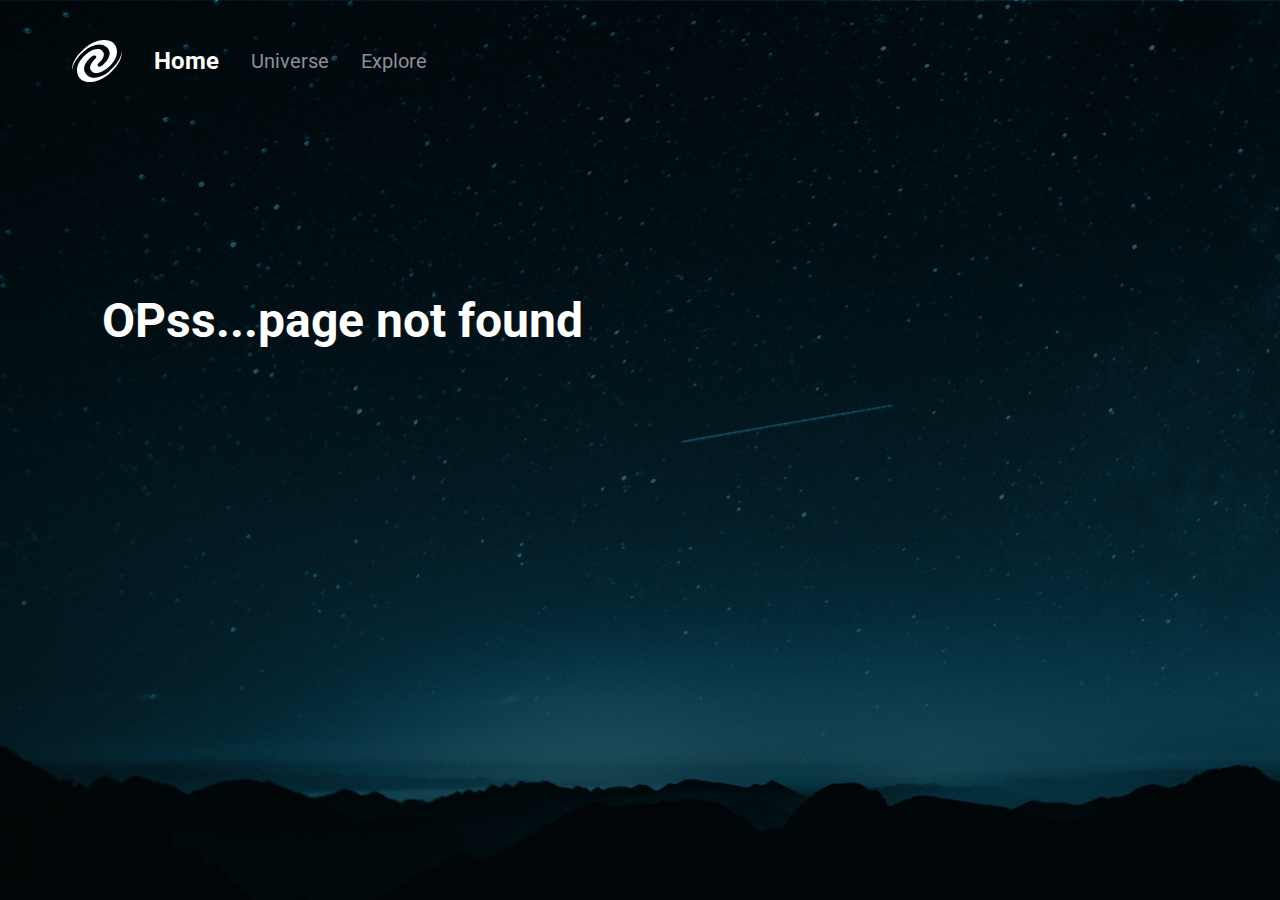
<file: index.html>
<!DOCTYPE html>
<html lang="en">

<head>
  <meta charset="UTF-8">
  <meta name="viewport" content="width=device-width, initial-scale=1.0">
  <link rel="preconnect" href="https://fonts.googleapis.com">
  <link rel="preconnect" href="https://fonts.gstatic.com" crossorigin>
  <title>SPA Universe</title>
  <link href="https://fonts.googleapis.com/css2?family=Roboto:wght@400;700&display=swap" rel="stylesheet">
  <link rel="stylesheet" href="style.css">
</head>

<body>

  <div id="background-changes" class="page-background"></div>

  <nav class="navigation-bar">
    <img src="./assets/logo.svg" alt="">
    <a id="home" class="active" href="/" onclick="route()">Home</a>
    <a id="universe" href="/universe" onclick="route()">Universe</a>
    <a id="explore" href="/explore" onclick="route()">Explore</a>
  </nav>
  <div id="app"></div>
  <script src="/js/index.js" type="module"></script>
</body>

</html>
</file>
<file: style.css>
* {
  margin: 0;
  padding: 0;
  box-sizing: border-box;
}

:root {
  font-size: clamp(40%, 1% + 2vw, 62.5%);
  --primary-text-color: #fff;
  --ff-general: "Roboto", sans-serif;
}

body {
  /* background-color: red; */
  font-family: var(--ff-general);
  height: 100vh;
  color: var(--primary-text-color);
}

.navigation-bar {
  display: flex;
  align-items: center;
  gap: 3.2rem;
  padding: 4rem 7.2rem;
  position: relative;
}

nav a {
  text-decoration: none;
  color: #8d8d99;
  font-size: 2rem;
  font-weight: 400;
}

nav a.active {
  color: var(--primary-text-color);
  font-weight: 700;
  font-size: 2.4rem;
}

.page-background {
  background-size: cover !important;
  position: absolute;
  top: 0;
  left: 0;
  width: 100%;
  height: 100%;
  background-image: url("/assets/mountains-universe-1.png");
}

.secondary-pages {
  position: relative;
  color: var(--primary-text-color);
  display: grid;
  gap: 3rem;
  margin: 17rem 10.2rem;
  max-width: 64.8rem;
}

.secondary-pages h1 {
  font-size: 4.8rem;
}

.secondary-pages p {
  font-size: 2rem;
  line-height: 3.2rem;
  font-weight: 400;
}

/* Home */

.home {
  font-size: 4.8rem;
  display: grid;
  position: relative;
  justify-items: center;
  gap: 2rem;
  margin-top: 23rem;
}

button.home-button {
  background-color: transparent;
  color: var(--primary-text-color);
  border: 1px solid var(--primary-text-color);
  padding: 1.2rem 3.2rem;
  border-radius: 0.5rem;
  font-family: var(--ff-general);
  font-weight: bold;
  font-size: 1.2rem;
  line-height: 2.4rem;
  width: clamp(19.5rem, 5rem + 2vw, 20.5rem);
}
</file>
